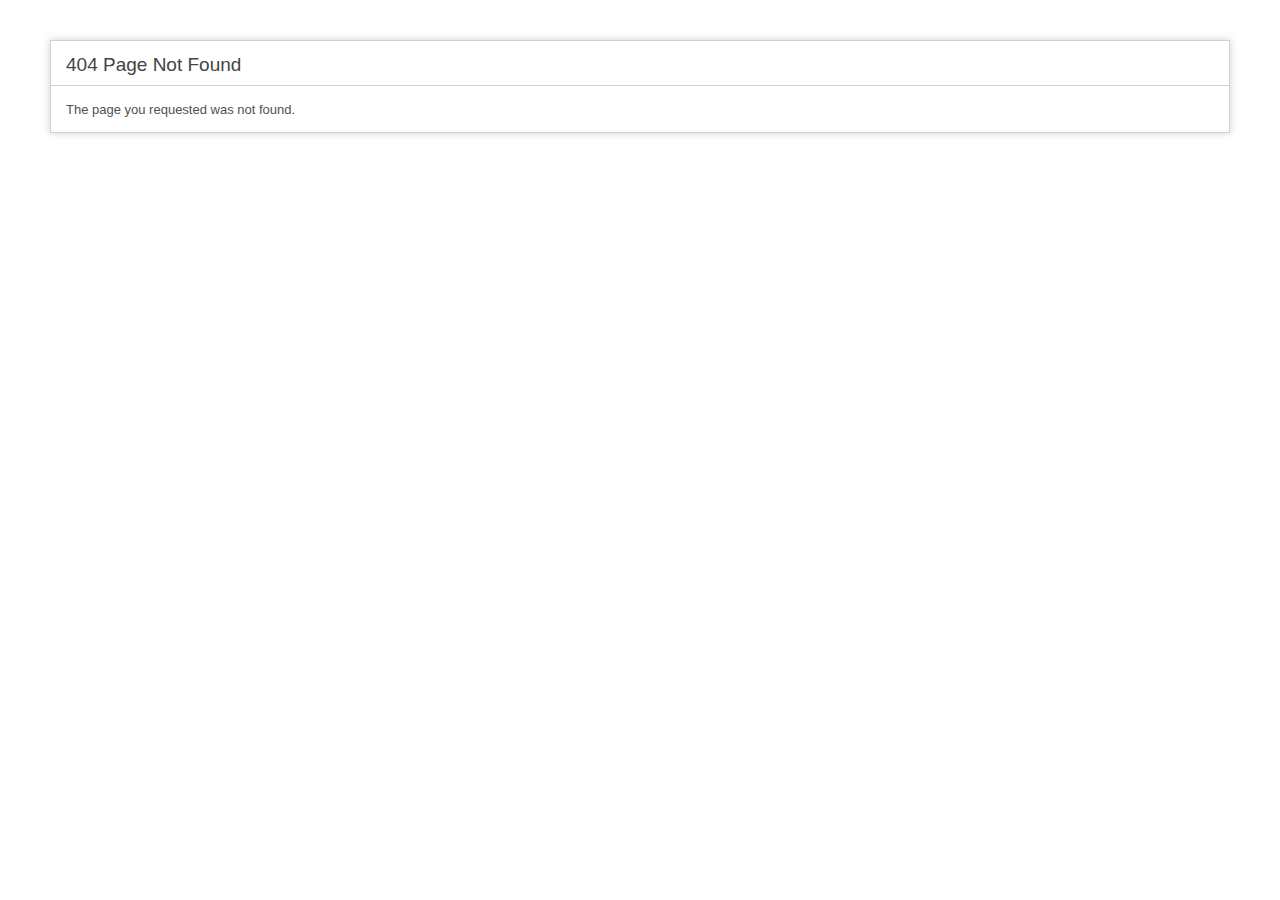
<file: css/owl.video.play.html>
<!DOCTYPE html>
<html lang="en">
<head>
<title>404 Page Not Found</title>
<style type="text/css">

::selection{ background-color: #E13300; color: white; }
::moz-selection{ background-color: #E13300; color: white; }
::webkit-selection{ background-color: #E13300; color: white; }

body {
	background-color: #fff;
	margin: 40px;
	font: 13px/20px normal Helvetica, Arial, sans-serif;
	color: #4F5155;
}

a {
	color: #003399;
	background-color: transparent;
	font-weight: normal;
}

h1 {
	color: #444;
	background-color: transparent;
	border-bottom: 1px solid #D0D0D0;
	font-size: 19px;
	font-weight: normal;
	margin: 0 0 14px 0;
	padding: 14px 15px 10px 15px;
}

code {
	font-family: Consolas, Monaco, Courier New, Courier, monospace;
	font-size: 12px;
	background-color: #f9f9f9;
	border: 1px solid #D0D0D0;
	color: #002166;
	display: block;
	margin: 14px 0 14px 0;
	padding: 12px 10px 12px 10px;
}

#container {
	margin: 10px;
	border: 1px solid #D0D0D0;
	-webkit-box-shadow: 0 0 8px #D0D0D0;
}

p {
	margin: 12px 15px 12px 15px;
}
</style>
</head>
<body>
	<div id="container">
		<h1>404 Page Not Found</h1>
		<p>The page you requested was not found.</p>	</div>
</body>
</html>
</file>
